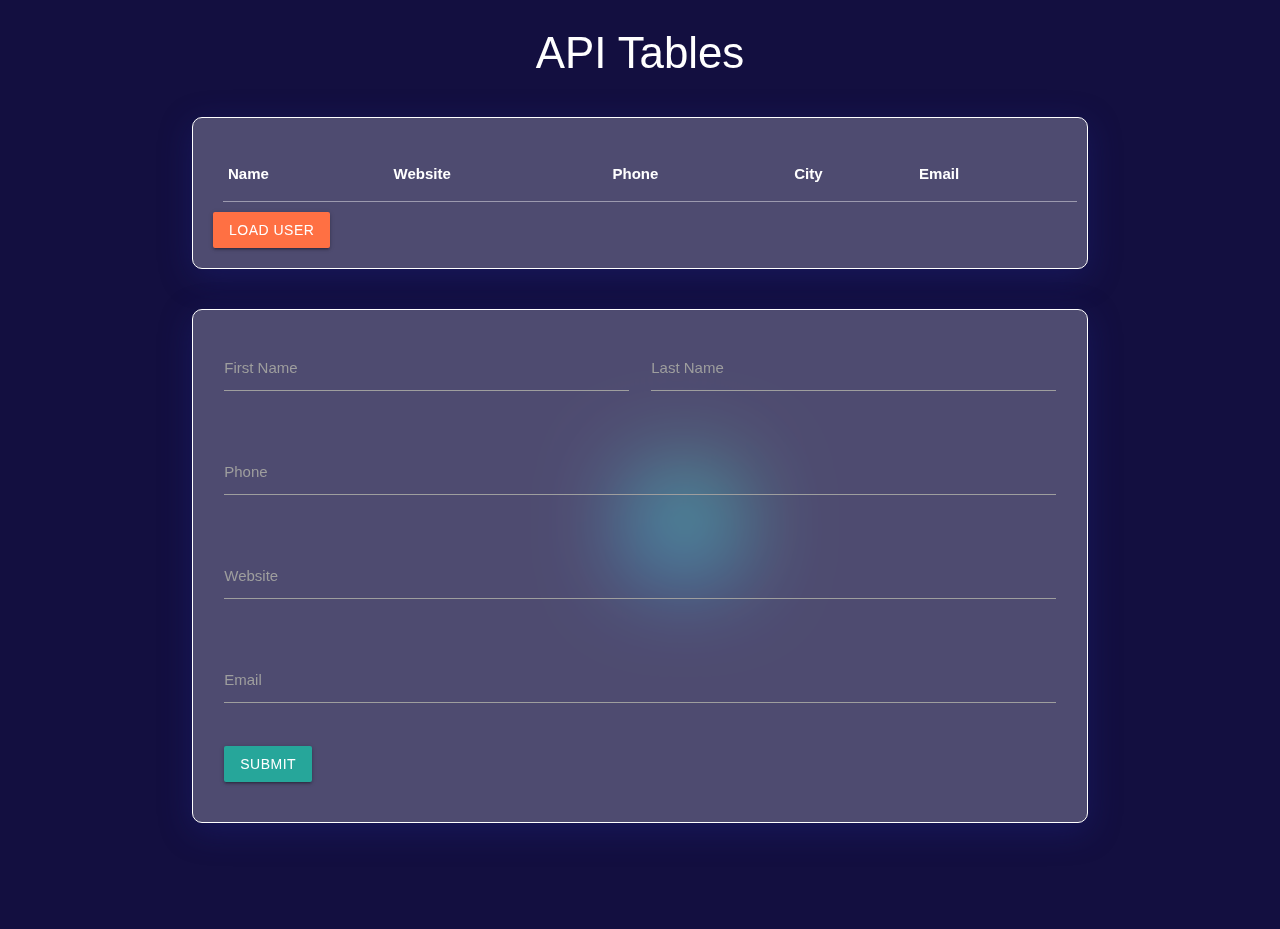
<file: index.html>
<!DOCTYPE html>
<html lang="en">

<head>
  <meta charset="UTF-8">
  <meta http-equiv="X-UA-Compatible" content="IE=edge">
  <meta name="viewport" content="width=device-width, initial-scale=1.0">

  <!-- Materialize CSS -->
  <link rel="stylesheet" href="https://cdnjs.cloudflare.com/ajax/libs/materialize/1.0.0/css/materialize.min.css">

  <!-- Default CSS -->
  <link rel="stylesheet" href="style.css">
  <title>API handling</title>
</head>
<body>

  <!-- background shapes -->
  <div id="one" class="shape"></div>
  <div id="two"class="shape"></div>
  
  <!-- heading -->
  <h3 class="center-align">API Tables</h3>

  <!-- table container -->
  <div class="container">
    <table class="highlight responsive-table">
      <thead>
        <tr>
          <th>Name</th>
          <th>Website</th>
          <th>Phone</th>
          <th>City</th>
          <th>Email</th>
        </tr>
      </thead>
      <tbody id="nameList">
        <tr>
          <!-- data will show up here -->
        </tr>
      </tbody>
    </table>
    <a class="waves-effect waves-light btn deep-orange lighten-1" id="btn">load user</a>
  </div>
  
  <div class="container">
    <div class="row">
      <form class="col s12" id="form">
        <div class="row">
          <div class="input-field col s6">
            <input id="first_name" name="name" type="text" class="validate">
            <label for="first_name">First Name</label>
          </div>
          <div class="input-field col s6">
            <input id="last_name" type="text" name="username" class="validate">
            <label for="last_name">Last Name</label>
          </div>
        </div>
        <div class="row">
          <div class="input-field col s12">
            <input id="phone" type="tel" name="phone" class="validate">
            <label for="phone">Phone</label>
          </div>
        </div>
        <div class="row">
          <div class="input-field col s12">
            <input type="text" id="website" name
            ="website" class="validate">
            <label for="name">Website</label>
          </div>
        </div>
        <div class="row">
          <div class="input-field col s12">
            <input id="email" type="email" name="email" class="validate">
            <label for="email">Email</label>
          </div>
        </div>
        <button type="submit" class="waves-effect waves-light btn" id="submit">Submit</button>
      </form>
    </div>
  </div>

  <!-- scripts -->
  <script src="https://cdnjs.cloudflare.com/ajax/libs/materialize/1.0.0/js/materialize.min.js"></script>
  <script src="app.js"></script>
</body>

</html>
</file>
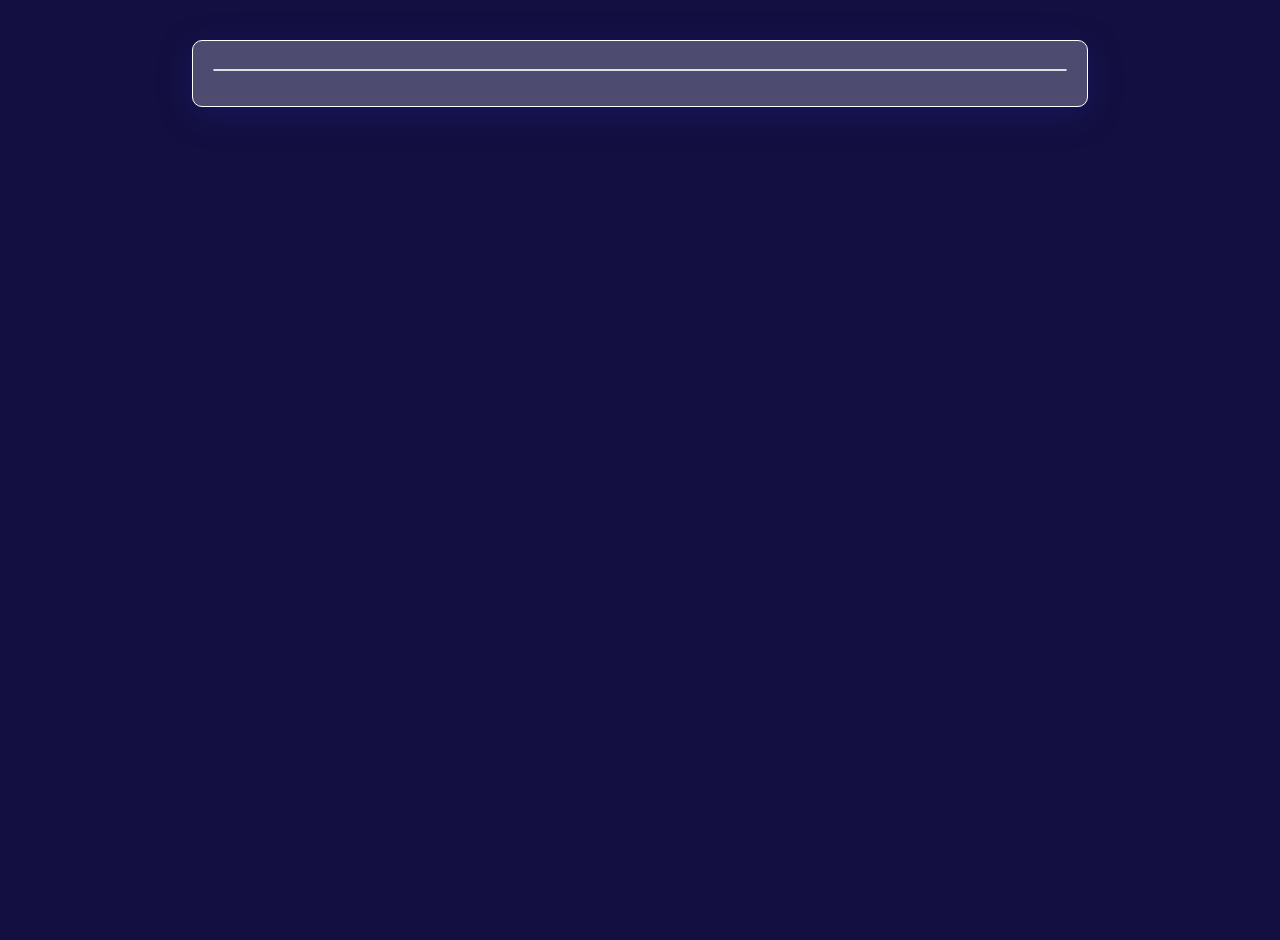
<file: todo.html>
<!DOCTYPE html>
<html lang="en">

<head>
    <meta charset="UTF-8">
    <meta http-equiv="X-UA-Compatible" content="IE=edge">
    <meta name="viewport" content="width=device-width, initial-scale=1.0">

    <!-- Materialize CSS -->
    <link rel="stylesheet" href="https://cdnjs.cloudflare.com/ajax/libs/materialize/1.0.0/css/materialize.min.css">

    <!-- Default CSS -->
    <link rel="stylesheet" href="style.css">

    <title>Users Todo List</title>
</head>

<body>

    <h3 class="center-align" id="userName"></h3>
    <div class="container">
        <ul class="collection" id="todoList">

        </ul>
    </div>
    
    <script src="https://cdnjs.cloudflare.com/ajax/libs/materialize/1.0.0/js/materialize.min.js"></script>
    <script src="todo.js"></script>
</body>

</html>
</file>
<file: style.css>
* {
    padding: 0;
    margin: 0;
    box-sizing: border-box;
}

body {
    background-color: #130f40;
    color: #fff;
    position: relative;
    height: 100vh;
    width: 100%;
    overflow-x: hidden;
}


.container {
    margin: 40px auto;
    background: rgba( 255, 255, 255, 0.25 );
    box-shadow: 0 8px 32px 0 rgba( 31, 38, 135, 0.37 );
    backdrop-filter: blur(5.5px);
    -webkit-backdrop-filter: blur( 4px );
    border: 1px solid #fff;
    border-radius: 10px;
    z-index: 1;
    padding: 20px 20px
}

table {
    margin: 10px;
    z-index: 10;
}

tr {
    border-bottom: 1px solid rgba(255, 255, 255, .25);
}

a {
    text-align: center;
}







/* ANIMATED BACKGROUND */

.shape {
    position: absolute;
    mix-blend-mode: hard-light;
    z-index: -5;
    overflow: hidden;
    top: 50%;
    left: 50%;
  }
  
  #one {
    background-image: linear-gradient(rgb(169, 103, 255), #5f27cd);
    width: 5rem;
    height: 5rem;
    border-radius: 50%;
    filter: blur(50px);
    opacity: 80%;
    -webkit-animation-name: rotate1;
            animation-name: rotate1;
    -webkit-animation-duration: 60s;
            animation-duration: 60s;
    -webkit-animation-iteration-count: infinite;
            animation-iteration-count: infinite;
    -webkit-animation-timing-function: linear;
            animation-timing-function: linear;
  }
  
  #two {
    background-image: linear-gradient(#00ff4c, rgb(85, 193, 255));
    width: 6rem;
    height: 6rem;
    border-radius: 50%;
    filter: blur(50px);
    opacity: 100%;
    -webkit-animation-name: rotate2;
            animation-name: rotate2;
    -webkit-animation-duration: 43s;
            animation-duration: 43s;
    -webkit-animation-iteration-count: infinite;
            animation-iteration-count: infinite;
    -webkit-animation-timing-function: linear;
            animation-timing-function: linear;
  }
  
  #three {
    background-image: linear-gradient(rgb(82, 255, 125), #f1c40f);
    width: 8rem;
    height: 8rem;
    border-radius: 50%;
    filter: blur(50px);
    opacity: 100%;
    -webkit-animation-name: rotate2;
            animation-name: rotate2;
    -webkit-animation-duration: 27s;
            animation-duration: 27s;
    -webkit-animation-iteration-count: infinite;
            animation-iteration-count: infinite;
    -webkit-animation-timing-function: linear;
            animation-timing-function: linear;
  }
  
  @-webkit-keyframes rotate1 {
    0% {
      transform: rotate(0deg) translate(0, 0) scale(1.5);
    }
    33% {
      transform: rotate(120deg) translate(10%, 10%) scale(3);
    }
    50% {
      transform: rotate(180deg) translate(20%, 20%) scale(5);
      /* border-radius: 0; */
    }
    66% {
      transform: rotate(240deg) translate(30%, 30%) scale(3);
    }
    100% {
      transform: rotate(360deg) translate(0, 0) scale(1);
    }
  }
  
  @keyframes rotate1 {
    0% {
      transform: rotate(0deg) translate(0, 0) scale(1.5);
    }
    33% {
      transform: rotate(120deg) translate(25vw, 25vh) scale(3);
    }
    50% {
      transform: rotate(180deg) translate(25vw, 25vh) scale(6);
      /* border-radius: 0; */
    }
    66% {
      transform: rotate(240deg) translate(25vw, 25vh) scale(2.5);
    }
    100% {
      transform: rotate(360deg) translate(0, 0) scale(1);
    }
  }
  @-webkit-keyframes rotate2 {
    0% {
      transform: rotate(0deg) translate(0, 0);
    }
    33% {
      transform: rotate(-120deg) translate(-33vw, -33vh) scale(2);
    }
    50% {
      transform: rotate(-180deg) translate(-33vw, -33vh) scale(4);
      border-radius: 0;
    }
    66% {
      transform: rotate(-240deg) translate(-33vw, -33vh) scale(2.5);
    }
    100% {
      transform: rotate(-360deg) translate(0, 0) scale(1);
    }
  }
  @keyframes rotate2 {
    0% {
      transform: rotate(0deg) translate(0, 0) scale(2.5);
    }
    33% {
      transform: rotate(-120deg) translate(-33vw, -33vh) scale(3.5);
    }
    50% {
      transform: rotate(-180deg) translate(-33vw, -33vh) scale(5.5);
      /* border-radius: 0; */
    }
    66% {
      transform: rotate(-240deg) translate(-33vw, -33vh) scale(4.5);
    }
    100% {
      transform: rotate(-360deg) translate(0, 0) scale(3.5);
    }
  }
</file>
